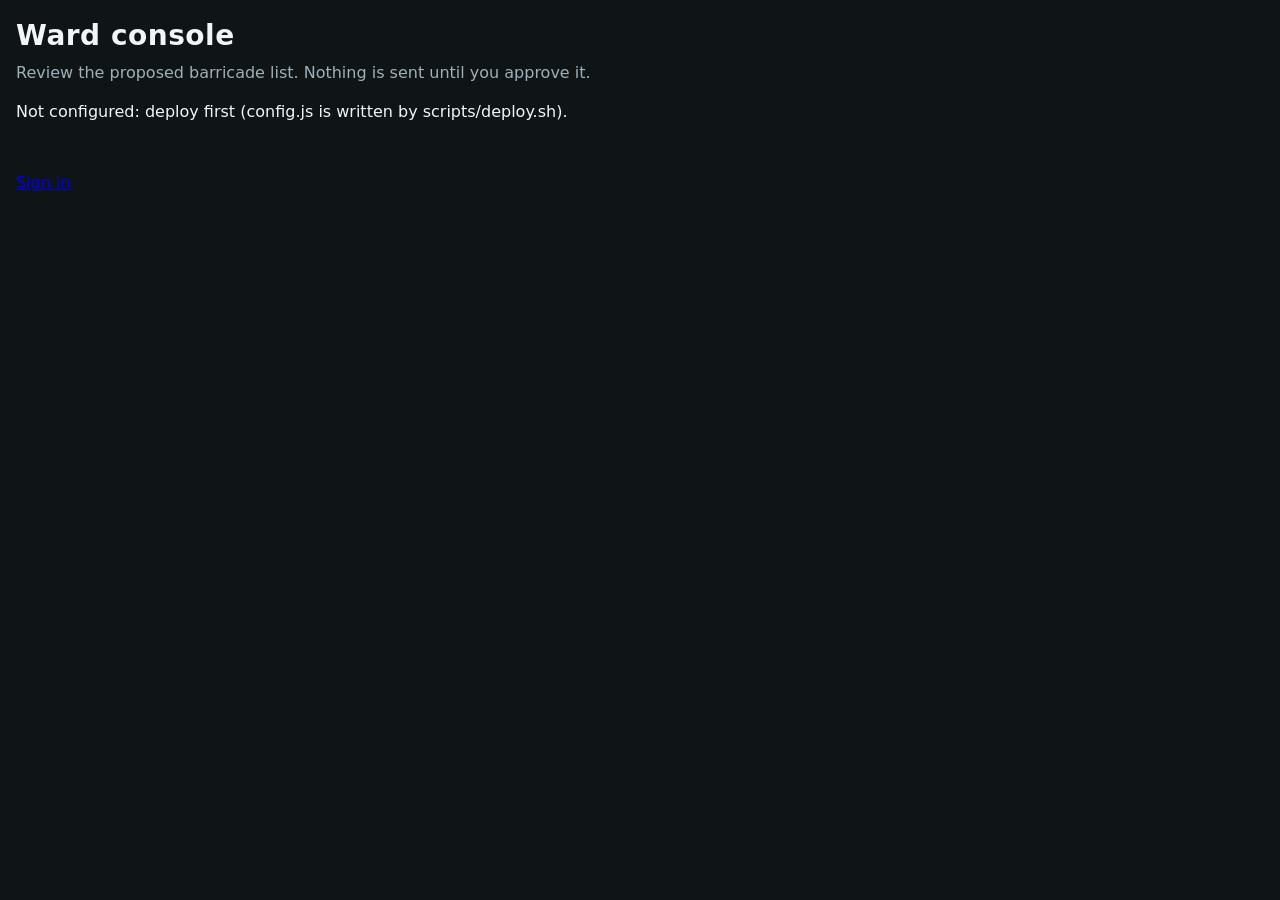
<file: web/console.html>
<!doctype html>
<html lang="en">
<head>
<meta charset="utf-8">
<meta name="viewport" content="width=device-width, initial-scale=1">
<title>Nikasi ward console</title>
<link rel="stylesheet" href="style.css">
</head>
<body>
<header>
  <h1>Ward console</h1>
  <p class="sub">Review the proposed barricade list. Nothing is sent until you approve it.</p>
  <p id="who" role="status"></p>
</header>
<main style="display:block;max-width:720px">
  <p><a id="login" href="#">Sign in</a></p>
  <section id="panel" hidden>
    <pre id="list" style="white-space:pre-wrap;background:var(--card);padding:14px;border-radius:12px"></pre>
    <button id="approve" type="button" disabled>Approve this list</button> <button id="reload" type="button">Reload</button>
    <p id="msg" role="status"></p>
  </section>
</main>
<script src="config.js"></script>
<script src="console.js"></script>
</body>
</html>
</file>
<file: web/style.css>
:root{--bg:#0f1417;--card:#182025;--ink:#f1f5f7;--mute:#9fb0b8;--go:#2e9e5b;--caution:#e0a100;--nogo:#d64545;--unk:#7b5ea7}
*{box-sizing:border-box}
body{margin:0;background:var(--bg);color:var(--ink);font:16px/1.45 system-ui,sans-serif}
header,footer{padding:16px}
h1{margin:0;font-size:28px;letter-spacing:.5px}
.sub{margin:4px 0 0;color:var(--mute)}
#banner{margin:8px 0 0;font-weight:600;color:var(--caution)}
main{display:grid;grid-template-columns:1.2fr 1fr;gap:16px;padding:0 16px}
#map{height:70vh;min-height:360px;border-radius:12px}
#cards{list-style:none;margin:0;padding:0;display:grid;gap:12px;align-content:start}
.card{background:var(--card);border-radius:12px;padding:14px 16px;border-left:8px solid var(--mute)}
.card h2{margin:0 0 4px;font-size:18px}
.badge{display:inline-block;font-weight:700;padding:2px 10px;border-radius:999px;color:#000}
.countdown{margin:8px 0 0;font-size:20px;font-weight:700}
.why{margin:6px 0 0;color:var(--mute);font-size:14px}
.GO{border-color:var(--go)}.GO .badge{background:var(--go)}
.CAUTION{border-color:var(--caution)}.CAUTION .badge{background:var(--caution)}
.NOGO{border-color:var(--nogo)}.NOGO .badge{background:var(--nogo);color:#fff}
.UNKNOWN{border-color:var(--unk)}.UNKNOWN .badge{background:var(--unk);color:#fff}
footer{color:var(--mute);font-size:13px}
@media(max-width:800px){main{grid-template-columns:1fr}#map{height:50vh}}
#near{margin-top:10px;padding:8px 14px;border-radius:8px;border:1px solid var(--mute);background:var(--card);color:var(--ink);font:inherit;cursor:pointer}#near-out{margin-left:8px;font-weight:600}
</file>
